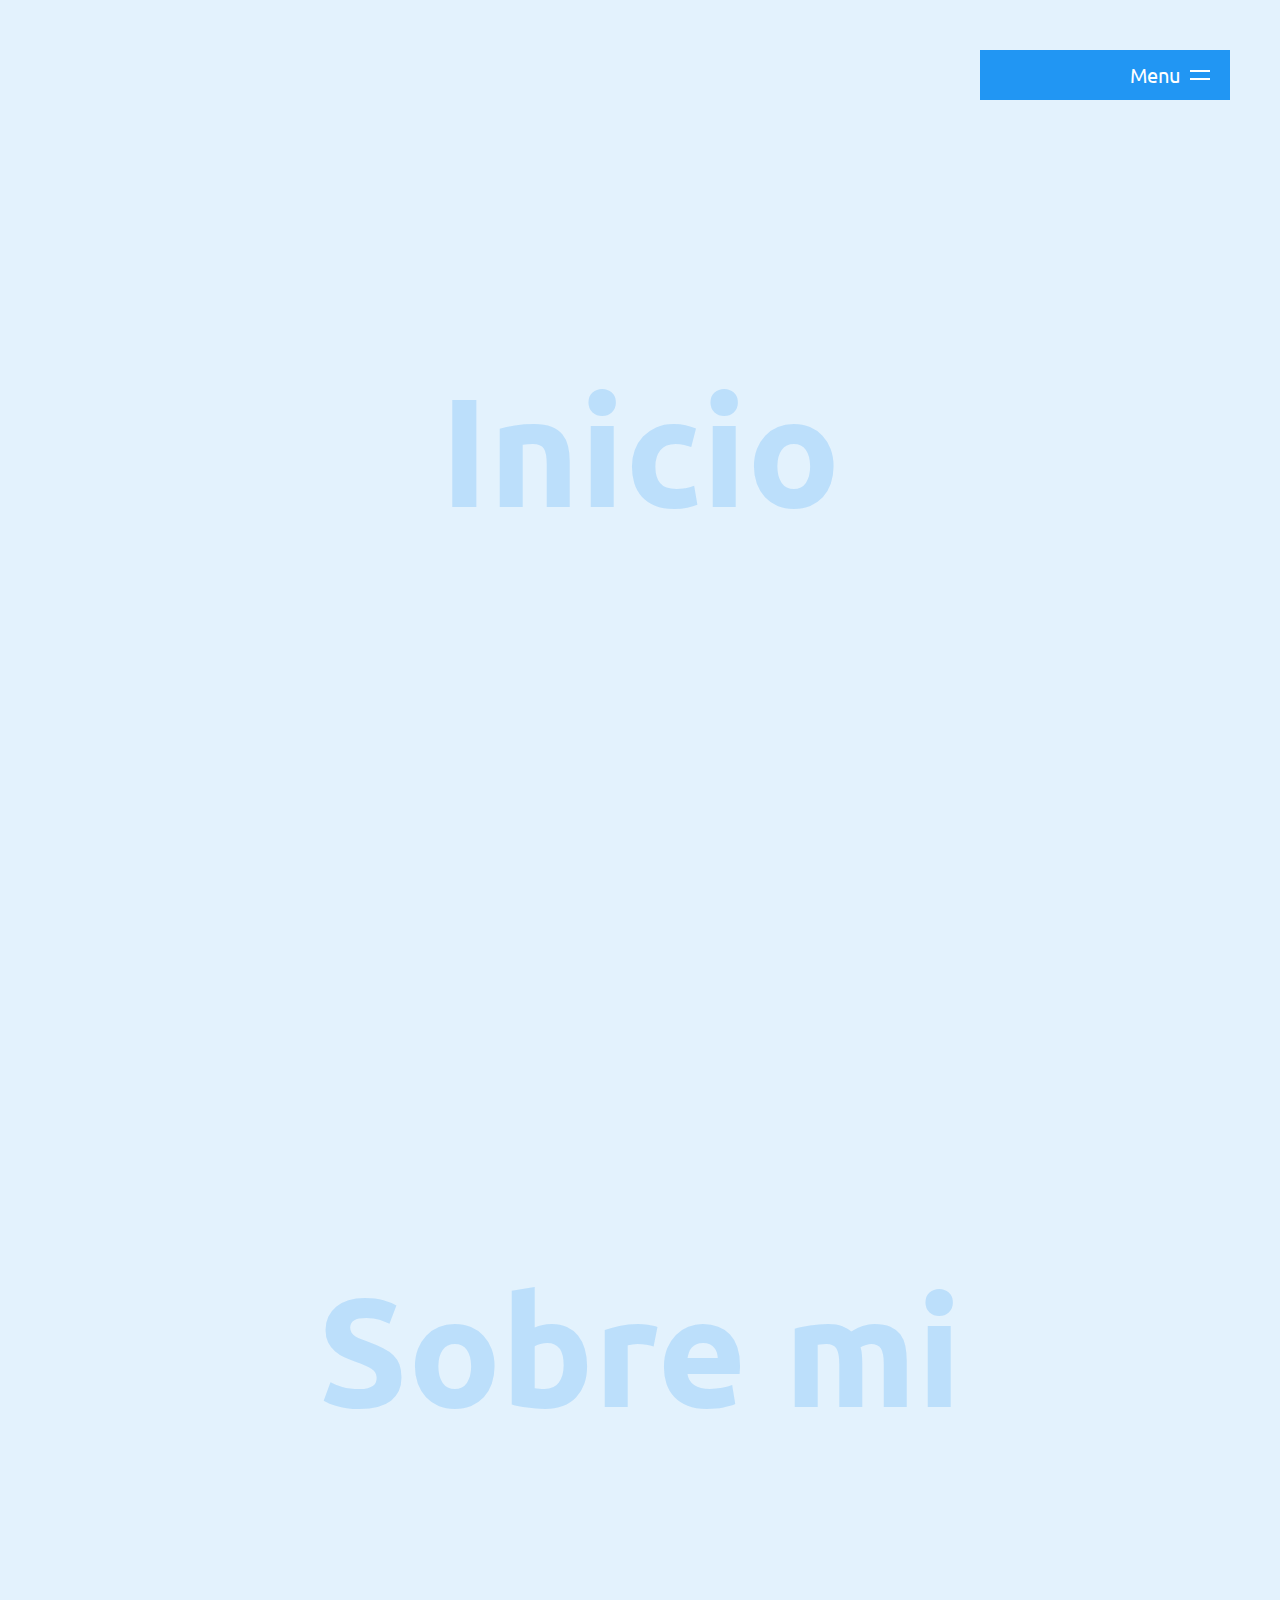
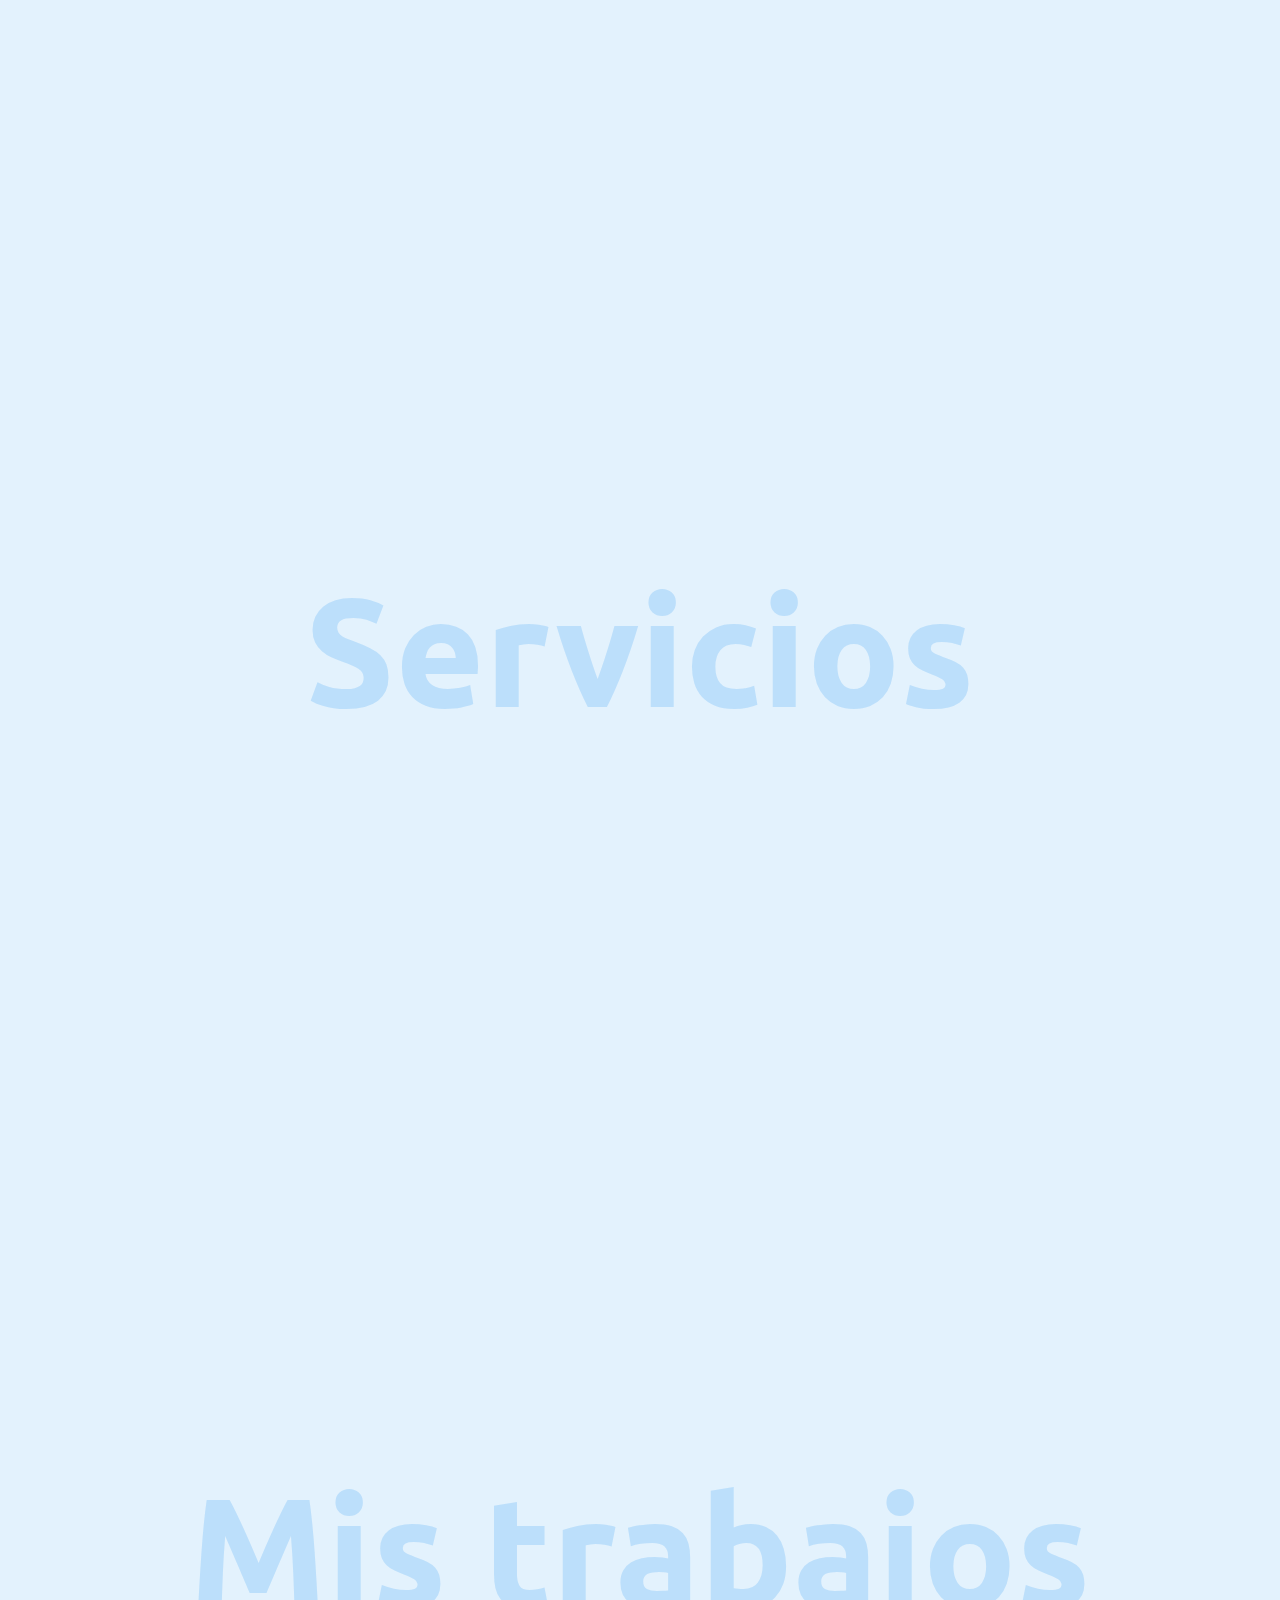
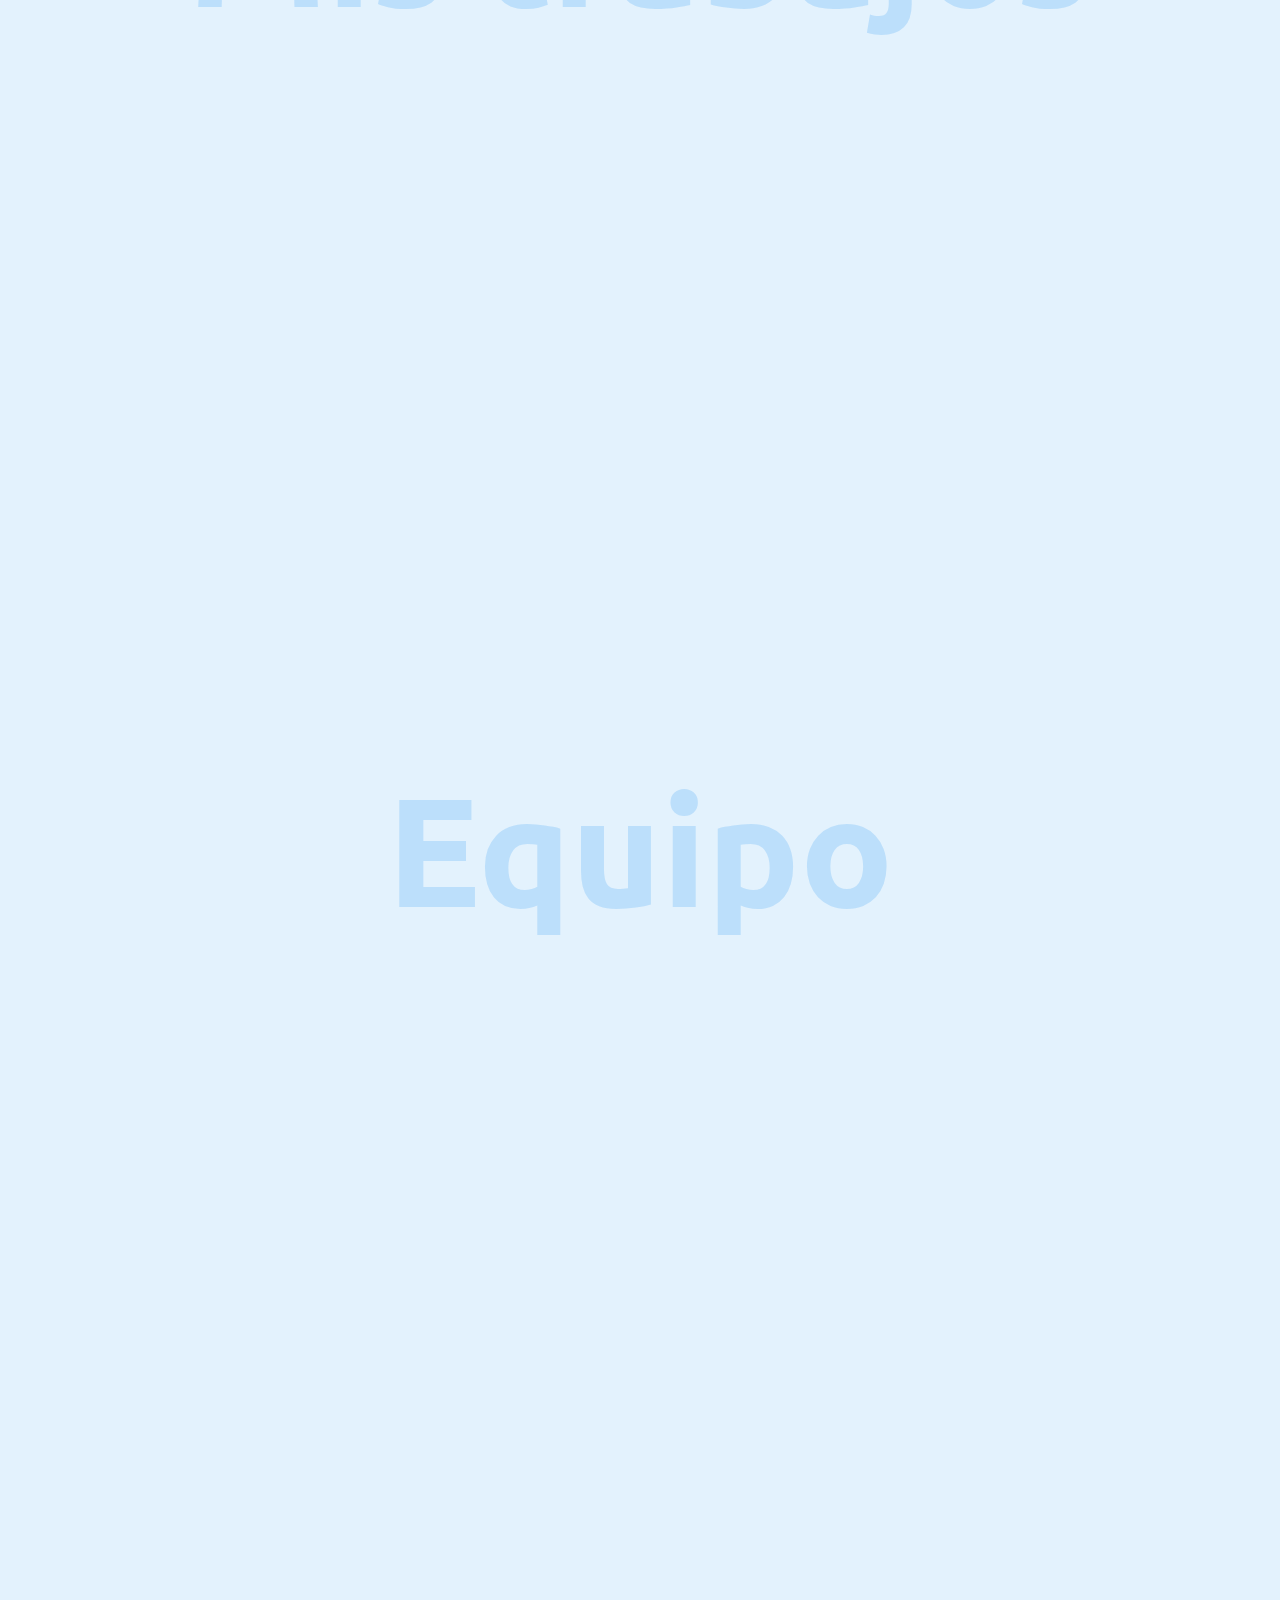
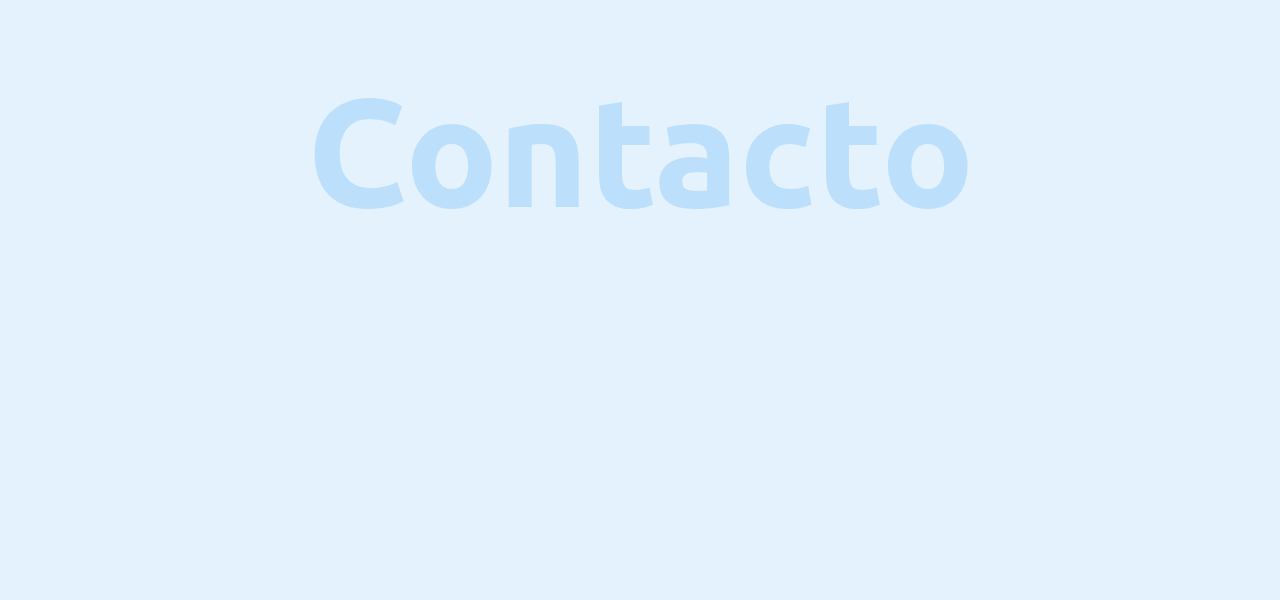
<file: Dropdown Navigation Bar/index.html>
<!DOCTYPE html>
<html lang="es">
<head>
  <!--==================== METADATOS ====================-->
  <meta charset="UTF-8">
  <meta name="viewport" content="width=device-width, initial-scale=1.0">
  <meta http-equiv="X-UA-Compatible" content="ie=edge">
  <meta name="description" content="Menus">
  <meta name="keywords" content="HTML-CSS-JS">
  <meta name="author" content="Rocio Cuello">

  <!--==================== CSS ====================-->
  <link rel="stylesheet" href="assets/css/style.css">

  <!--==================== TITULO ====================-->
  <title>Menus | Responsive Dropdown Navigation Bar </title>

  <!--==================== ICONO DE PESTAÑA ====================-->
  <link rel="icon" sizes="64x64" href="assets/img/favicon.webp"> 
  <link rel="icon" sizes="64x64" href="assets/img/favicon.png"> 
</head>
<body>
  <div class="navigation">
    <div class="toggle"><span></span></div>
    <ul>
      <li><a href="#home">Inicio</a></li>
      <li><a href="#about">Sobre mi</a></li>
      <li><a href="#services">Servicios</a></li>
      <li><a href="#works">Mis trabajos</a></li>
      <li><a href="#team">Equipo</a></li>
      <li><a href="#contact">Contacto</a></li>
    </ul>
  </div>
  <section id="home"><h2>Inicio</h2></section>
  <section id="about"><h2>Sobre mi</h2></section>
  <section id="services"><h2>Servicios</h2></section>
  <section id="works"><h2>Mis trabajos</h2></section>
  <section id="team"><h2>Equipo</h2></section>
  <section id="contact"><h2>Contacto</h2></section>
  <!--==================== SCRIPT ====================-->
  <script>
    const navigation =document.querySelector('.navigation');
    document.querySelector('.toggle').onclick=function(){
      this.classList.toggle('active');
      navigation.classList.toggle('active');
    }
  </script>
</body>
</html>
</file>
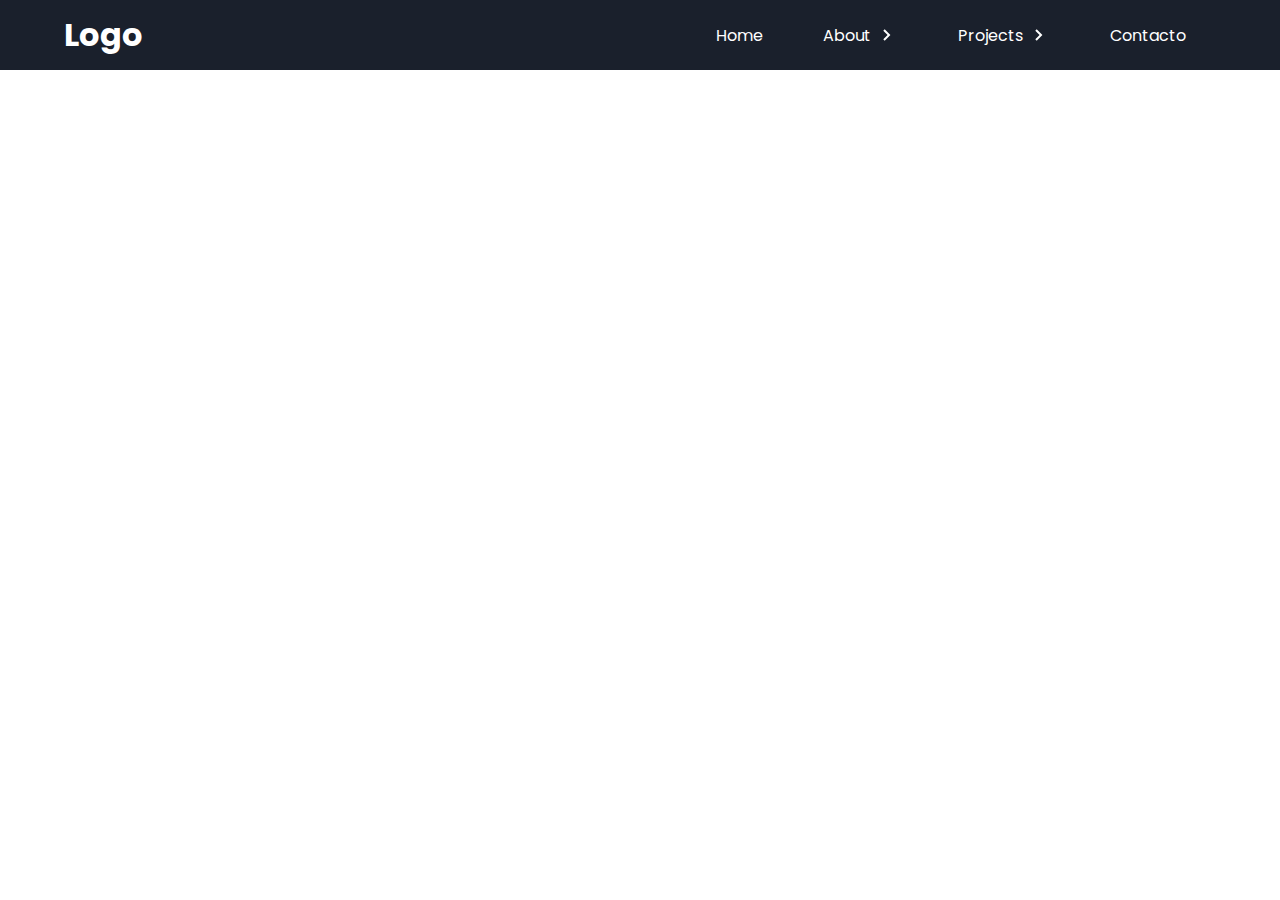
<file: Menu Desplegable 2/index.html>
<!DOCTYPE html>
<html lang="es">
<head>
  <!--==================== METADATOS ====================-->
  <meta charset="UTF-8">
  <meta name="viewport" content="width=device-width, initial-scale=1.0">
  <meta http-equiv="X-UA-Compatible" content="ie=edge">
  <meta name="description" content="Menus">
  <meta name="keywords" content="HTML-CSS-JS">
  <meta name="author" content="Rocio Cuello">
  
  <!--==================== CSS ====================-->
  <link rel="stylesheet" href="assets/css/style.css">

  <!--==================== TITULO ====================-->
  <title>Menus | MENÚ DESPLEGABLE </title>

  <!--==================== ICONO DE PESTAÑA ====================-->
  <link rel="icon" sizes="64x64" href="assets/img/favicon.webp"> 
  <link rel="icon" sizes="64x64" href="assets/img/favicon.png"> 
</head>
<body>
  <nav class="menu">
    <section class="menu__container">
      <h1 class="menu__logo">Logo</h1>
      <ul class="menu__links">
        <li class="menu__item">
          <a href="#" class="menu__link">Home</a>
        </li>
        <li class="menu__item menu__item--show">
          <a href="#" class="menu__link"
            >About <img src="assets/img/arrow.svg" class="menu__arrow"
          /></a>
          <ul class="menu__nesting">
            <li class="menu__inside">
              <a href="#" class="menu__link menu__link--inside">About 1</a>
            </li>
            <li class="menu__inside">
              <a href="#" class="menu__link menu__link--inside">About 2</a>
            </li>
            <li class="menu__inside">
              <a href="#" class="menu__link menu__link--inside">About 3</a>
            </li>
          </ul>
        </li>
        <li class="menu__item menu__item--show">
          <a href="#" class="menu__link"
            >Projects <img src="assets/img/arrow.svg" class="menu__arrow"
          /></a>
          <ul class="menu__nesting">
            <li class="menu__inside">
              <a href="#" class="menu__link menu__link--inside">Projects 1</a>
            </li>
            <li class="menu__inside">
              <a href="#" class="menu__link menu__link--inside">Projects 2</a>
            </li>
            <li class="menu__inside">
              <a href="#" class="menu__link menu__link--inside">Projects 3</a>
            </li>
          </ul>
        </li>
        <li class="menu__item">
          <a href="#" class="menu__link">Contacto</a>
        </li>
      </ul>
      <div class="menu__Muebles">
        <img src="assets/img/menu.svg" class="menu__img" />
      </div>
    </section>
  </nav>
  <!--==================== SCRIPT ====================-->
  <script src="assets/js/script.js"></script>
</body>
</html>
</file>
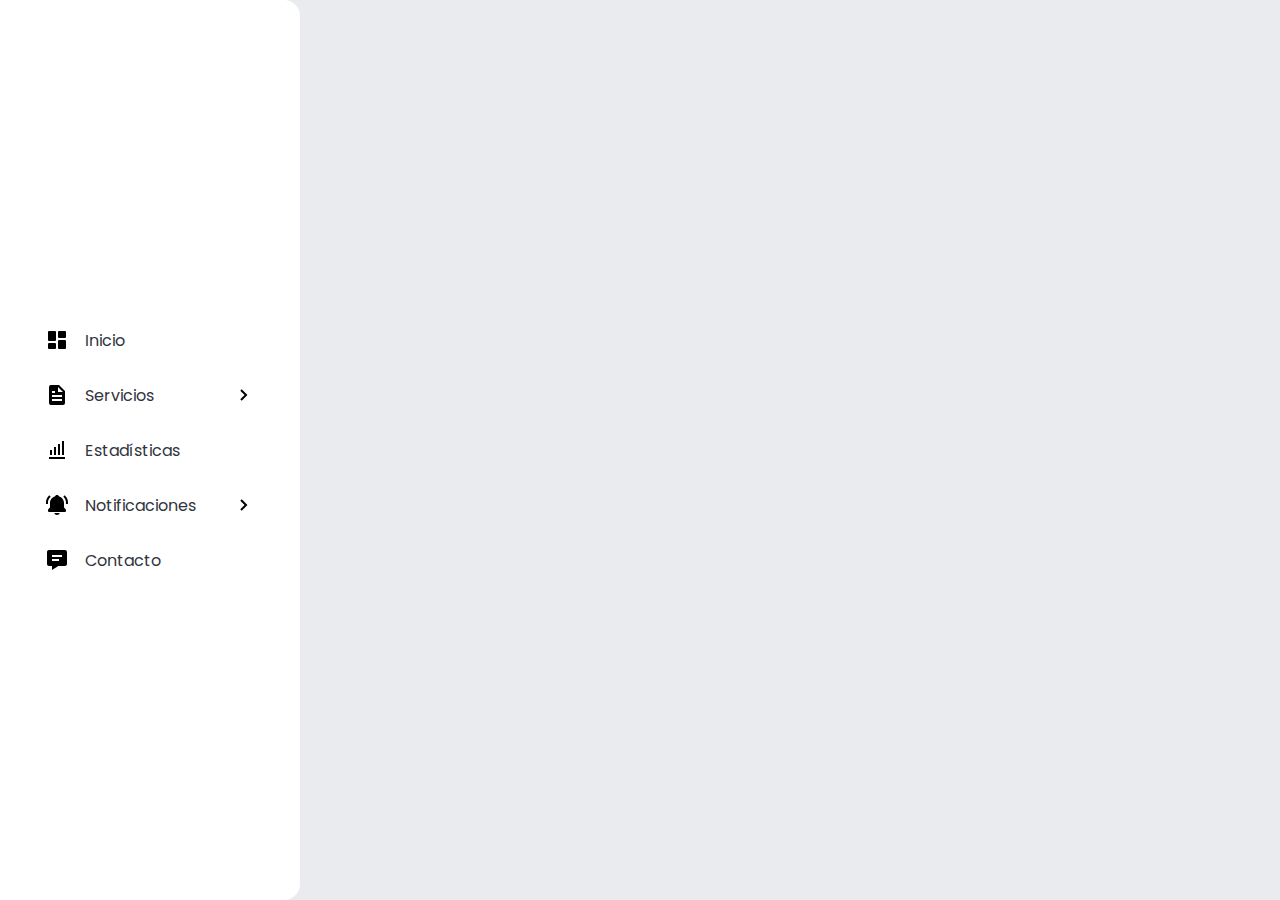
<file: Menu Desplegable/index.html>
<!DOCTYPE html>
<html lang="es">
<head>
  <!--==================== METADATOS ====================-->
  <meta charset="UTF-8">
  <meta name="viewport" content="width=device-width, initial-scale=1.0">
  <meta http-equiv="X-UA-Compatible" content="ie=edge">
  <meta name="description" content="Menus">
  <meta name="keywords" content="HTML-CSS-JS">
  <meta name="author" content="Rocio Cuello">
  
  <!--==================== CSS ====================-->
  <link rel="stylesheet" href="assets/css/style.css">

  <!--==================== TITULO ====================-->
  <title>Menus | MENÚ DESPLEGABLE </title>

  <!--==================== ICONO DE PESTAÑA ====================-->
  <link rel="icon" sizes="64x64" href="assets/img/favicon.webp"> 
  <link rel="icon" sizes="64x64" href="assets/img/favicon.png"> 
</head>
<body>
  <nav class="nav">
    <ul class="list">
      <li class="list__item">
        <div class="list__button">
          <img src="assets/img/dashboard.svg" alt="" class="list__img">
          <a href="" class="nav__link">Inicio</a>
        </div>
      </li>
      <li class="list__item list__item--click">
        <div class="list__button list__button--click">
          <img src="assets/img/docs.svg" alt="" class="list__img">
          <a href="" class="nav__link">Servicios</a>
          <img src="assets/img/arrow.svg" alt="" class="list__arrow">
        </div>
        <ul class="list__show">
          <li class="list__inside">
            <a href="" class="nav__link nav__link--inside">Link1</a>
          </li>
          <li class="list__inside">
            <a href="" class="nav__link nav__link--inside">Link2</a>
          </li>
          <li class="list__inside">
            <a href="" class="nav__link nav__link--inside">Link3</a>
          </li>
        </ul>
      </li>
      <li class="list__item">
        <div class="list__button">
          <img src="assets/img/stats.svg" alt="" class="list__img">
          <a href="" class="nav__link">Estadísticas</a>
        </div>
      </li>
      <li class="list__item list__item--click">
        <div class="list__button list__button--click">
          <img src="assets/img/bell.svg" alt="" class="list__img">
          <a href="" class="nav__link">Notificaciones</a>
          <img src="assets/img/arrow.svg" alt="" class="list__arrow">
        </div>
        <ul class="list__show">
          <li class="list__inside">
            <a href="" class="nav__link nav__link--inside">Link1</a>
          </li>
          <li class="list__inside">
            <a href="" class="nav__link nav__link--inside">Link2</a>
          </li>
          <li class="list__inside">
            <a href="" class="nav__link nav__link--inside">Link3</a>
          </li>
        </ul>
      </li>
      <li class="list__item">
        <div class="list__button">
          <img src="assets/img/message.svg" alt="" class="list__img">
          <a href="" class="nav__link">Contacto</a>
        </div>
      </li>
    </ul>
  </nav>
  <!--==================== SCRIPT ====================-->
  <script src="assets/js/script.js"></script>
</body>
</html>
</file>
<file: Dropdown Navigation Bar/assets/css/style.css>
@import url('https://fonts.googleapis.com/css2?family=Montserrat:ital,wght@0,100..900;1,100..900&family=Ubuntu:ital,wght@0,300;0,400;0,500;0,700;1,300;1,400;1,500;1,700&display=swap');
*{
    margin: 0;
    padding: 0;
    box-sizing: border-box;
    font-family: "Ubuntu", sans-serif;
    scroll-behavior: smooth;
}
.navigation{
    position: fixed;
    top: 50px;
     right:50px;
     height: 50px;
   width: 250px;
   background: #2196f3;
   transition: 0.5s;
   z-index: 10000;
   overflow: hidden;
}
.navigation.active{
    height: 350px;
}
.navigation .toggle{
    position: relative;
    top: 0;
    left: 0;
    width: 100%;
    height: 50px;
    background: #2196f3;
    color: #fff;
    display: flex;
    align-items: center;
    justify-content: flex-end;
    padding: 0 20px;
    font-size: 20px;
    cursor: pointer;
}
.navigation .toggle::before{
    content: 'Menu';
    margin-right: 10px;
}
.navigation .toggle.active::before{
    content: 'Cerrar';
    margin-right: 10px;
}
.navigation .toggle span{
    position: relative;
    width: 20px;
    height: 50px;
}
.navigation .toggle span::before{
    content: '';
    position: absolute;
    top: 20px;
   left:  0;
    width: 100%;
    height: 2px;
    background: #fff;
    transition: 0.5s;
}
.navigation .toggle span::after{
    content: '';
    position: absolute;
   bottom:  20px;
   left:  0;
    width: 100%;
    height: 2px;
    background: #fff;
    transition: 0.5s;
}
.navigation .toggle.active span::before{
    transform: rotate(225deg);
    top: 24px;
}
.navigation .toggle.active span::after{
    transform: rotate(135deg);
    top: 24px;
}
.navigation ul{
    position: relative;
    background: #111;
}
.navigation ul li{
    list-style: none;
}
.navigation ul li a{
    position: relative;
    text-decoration: none;
    display: block;
    padding: 10px 20px;
    height: 50px;
    color: #fff;
    font-size: 18px;
    transition: 1s;
}
.navigation ul li a:hover{
    transition: 0s;
    background: #2196f3;
}
section{
    position: relative;
    width: 100%;
    height: 100vh;
    display: flex;
    justify-content: center;
    align-items: center;
    background: #e3f2fd;
}
section h2{
    font-size: 12vw;
    color: rgba(33,150,243,0.2);
}
</file>
<file: Menu Desplegable 2/assets/css/style.css>
@import url("https://fonts.googleapis.com/css2?family=Poppins:wght@300;400;700&display=swap");

* {
  margin: 0;
  padding: 0;
  box-sizing: border-box;
}

body {
  font-family: "Poppins", sans-serif;
}

.menu {
  background-color: #1a202c;
  color: #fff;
  height: 70px;
}

.menu__container {
  display: flex;
  justify-content: space-between;
  align-items: center;
  width: 90%;
  max-width: 1200px;
  height: 100%;
  margin: 0 auto;
}

.menu__links {
  height: 100%;
  transition: transform 0.5s;
  display: flex;
}

.menu__item {
  list-style: none;
  position: relative;
  height: 100%;
  --clip: polygon(0 0, 100% 0, 100% 0, 0 0);
  --transform: rotate(-90deg);
}

.menu__item:hover {
  --clip: polygon(0 0, 100% 0, 100% 100%, 0% 100%);
  --transform: rotate(0);
}

.menu__link {
  color: #fff;
  text-decoration: none;
  padding: 0 30px;
  display: flex;
  height: 100%;
  align-items: center;
}

.menu__link:hover {
  background-color: #5e7094;
}

.menu__arrow {
  transform: var(--transform);
  transition: transform 0.3s;
  display: block;
  margin-left: 3px;
}

.menu__nesting {
  list-style: none;
  transition: clip-path 0.3s;
  clip-path: var(--clip);
  position: absolute;
  right: 0;
  bottom: 0;
  width: max-content;
  transform: translateY(100%);
  background-color: #000;
}

.menu__link--inside {
  padding: 30px 100px 30px 20px;
}

.menu__link--inside:hover {
  background-color: #798499;
}

.menu__Muebles {
  height: 100%;
  display: flex;
  align-items: center;
  padding: 0 15px;
  cursor: pointer;
  display: none;
}

.menu__img {
  display: block;
  width: 36px;
}

@media (max-width: 800px) {
  .menu__Muebles {
    display: flex;
  }

  .menu__item {
    --clip: 0;
    overflow: hidden;
  }

  .menu__item--active {
    --transform: rotate(0);
    --background: #5e7094;
  }

  .menu__item--show {
    background-color: var(--background);
  }

  .menu__links {
    position: fixed;
    max-width: 400px;
    width: 100%;
    top: 70px;
    bottom: 0;
    right: 0;
    background-color: #000;
    overflow-y: auto;
    display: grid;
    grid-auto-rows: max-content;
    transform: translateX(100%);
  }

  .menu__links--show {
    transform: unset;
    width: 100%;
  }

  .menu__link {
    padding: 25px 0;
    padding-left: 30px;
    height: auto;
  }

  .menu__arrow {
    margin-left: auto;
    margin-right: 20px;
  }

  .menu__nesting {
    display: grid;
    position: unset;
    width: 100%;
    transform: translateY(0);
    height: 0;
    transition: height 0.3s;
  }

  .menu__link--inside {
    width: 90%;
    margin-left: auto;
    border-left: 1px solid #798499;
  }
}
</file>
<file: Menu Desplegable/assets/css/style.css>
@import url("https://fonts.googleapis.com/css2?family=Poppins:wght@200;300;400;500;600;700&display=swap");

* {
  margin: 0;
  padding: 0;
  box-sizing: border-box;
  font-family: "Poppins", sans-serif;
}

body {
  background: #eaebef;
}

.nav {
  width: 300px;
}

.nav__link {
  color: #303440;
  display: block;
  padding: 15px 0;
  text-decoration: none;
}

.nav__link--inside {
  border-radius: 6px;
  padding-left: 20px;
  text-align: left;
}

.nav__link--inside:hover {
  background: #f6f8fa;
}

.list {
  width: 100%;
  height: 100vh;
  display: flex;
  justify-content: center;
  flex-direction: column;
  border-radius: 0 16px 16px 0;
  background: #fff;
}

.list__item {
  list-style: none;
  width: 100%;
  text-align: center;
  overflow: hidden;
}

.list__item--click {
  cursor: pointer;
}

.list__button {
  display: flex;
  align-items: center;
  gap: 1em;
  width: 70%;
  margin: 0 auto;
}

.arrow .list__arrow {
  transform: rotate(90deg);
}

.list__arrow {
  margin-left: auto;
  transition: transform .3s;
}

.list__show {
  width: 80%;
  margin-left: auto;
  border-left: 2px solid #303440;
  list-style: none;
  transition: height .4s;
  height: 0;
}
</file>
